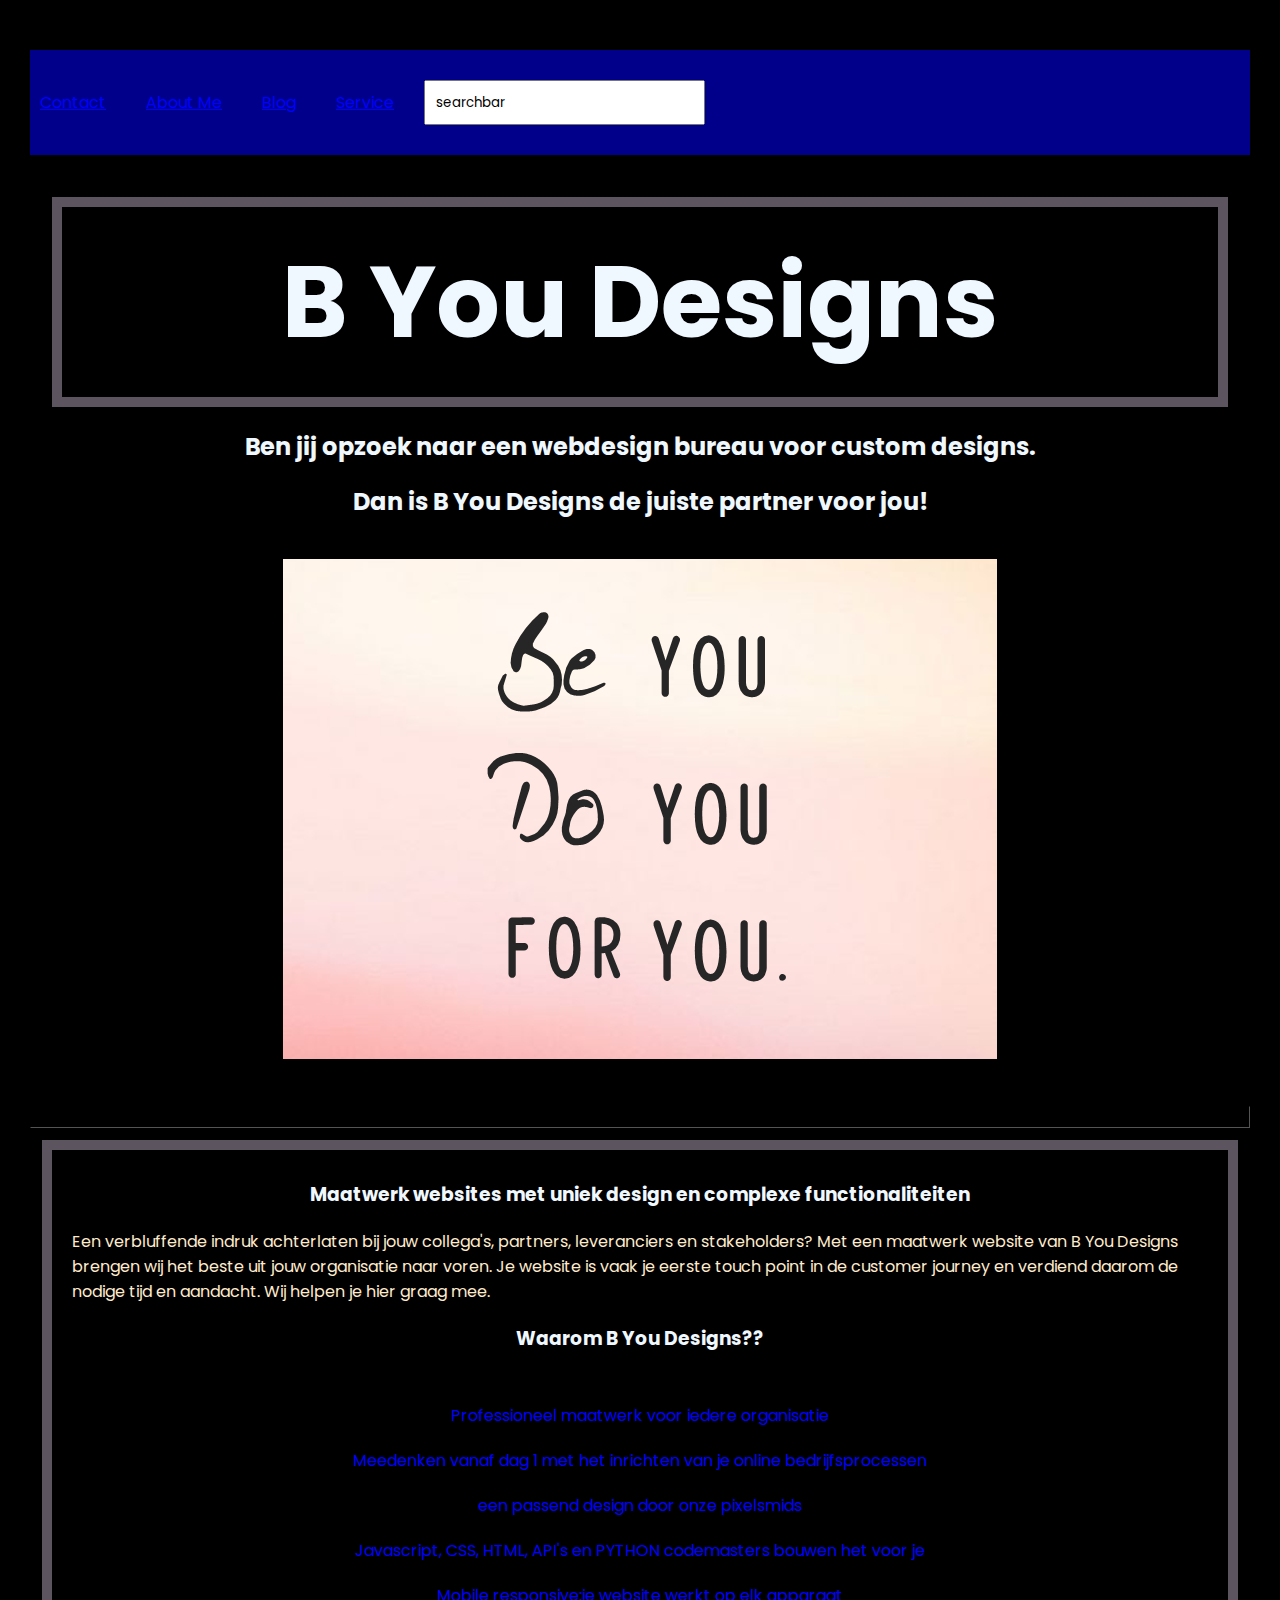
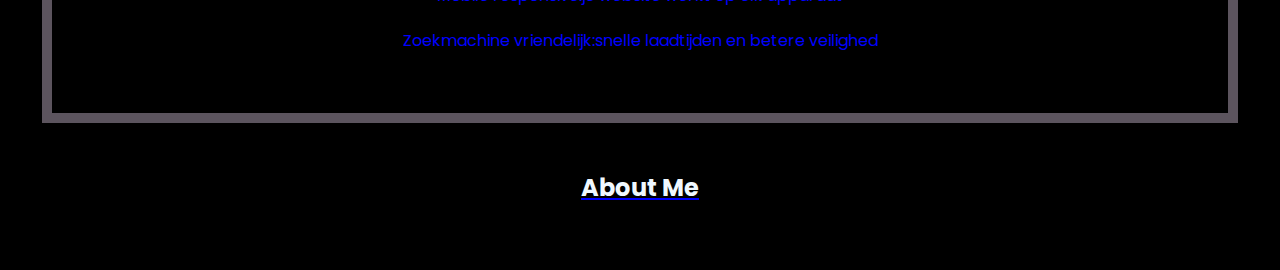
<file: Website oefening html css/index/index.html>
<!DOCTYPE html>

<html lang="en">
  <form name="contact" method="POST" data-netlify="true"></form>
  <link rel="stylesheet" type="text/css" href="../Css/styles.css">
  <meta charset="UTF-8" />
  <meta http-equiv="X-UA-Compatible" content="IE=edge" />
  <meta name="viewport" content="width=device-width, initial-scale=1.0" />
 
<body>
  <head> 
    <title>B U Designs</title>
    <meta name="viewport" content="width=device-width, initial-scale=1.0">
  </head>
  <header>
      <nav class="li1">
           <ul class="li1" id="menu">        
        <li class="li1"><a href="../contact.html">Contact</a></li>
        <li class="li1"><a href="../about.html">About Me</a></li>
        <li class="li1"><a href="../blog.html">Blog</a></li>
        <li class="li1"><a href="Service">Service</a></li>
        <li class="li1"><input class="searchbar" type="search" name="search" value="searchbar"></li>
            </ul>
    </nav>
  </header>
</body>
  <body>
    <article>
    <header>
      <h1 class="h1">B You Designs</h1>
      <h2 class="h1">Ben jij opzoek naar een webdesign bureau voor custom designs.</h2>
      <h2 class="h1">Dan is B You Designs de juiste partner voor jou!</h2>
    <ul>
      <li>
        <img src="../pictures/byoulogo.jpg"/>
      </li>
    </ul>
    </header>    
    <hr class="hr">
    <main>
              <h3>Maatwerk websites met uniek design en complexe functionaliteiten</h3>
      <p>
        Een verbluffende indruk achterlaten bij jouw collega's, partners,
        leveranciers en stakeholders? Met een maatwerk website van B You Designs
        brengen wij het beste uit jouw organisatie naar voren. Je website is
        vaak je eerste touch point in de customer journey en verdiend daarom de
        nodige tijd en aandacht. Wij helpen je hier graag mee.
      </p>
    

    <h3>Waarom B You Designs??</h3>
<p>
    <ul class="ul2">
        <li>Professioneel maatwerk voor iedere organisatie</li>
        <li>Meedenken vanaf dag 1 met het inrichten van je online bedrijfsprocessen</li>
        <li>een passend design door onze pixelsmids</li>
        <li>Javascript, CSS, HTML, API's en PYTHON codemasters bouwen het voor je</li>
        <li>Mobile responsive:je website werkt op elk apparaat</li>
        <li>Zoekmachine vriendelijk:snelle laadtijden en betere veilighed</li>
</ul>
</p>

</main>
<a href="../about.html" target="_blank" title="Informatie over de websdesigner"><h2>About Me</h2></a>

</article>
  </body>
</html>
</file>
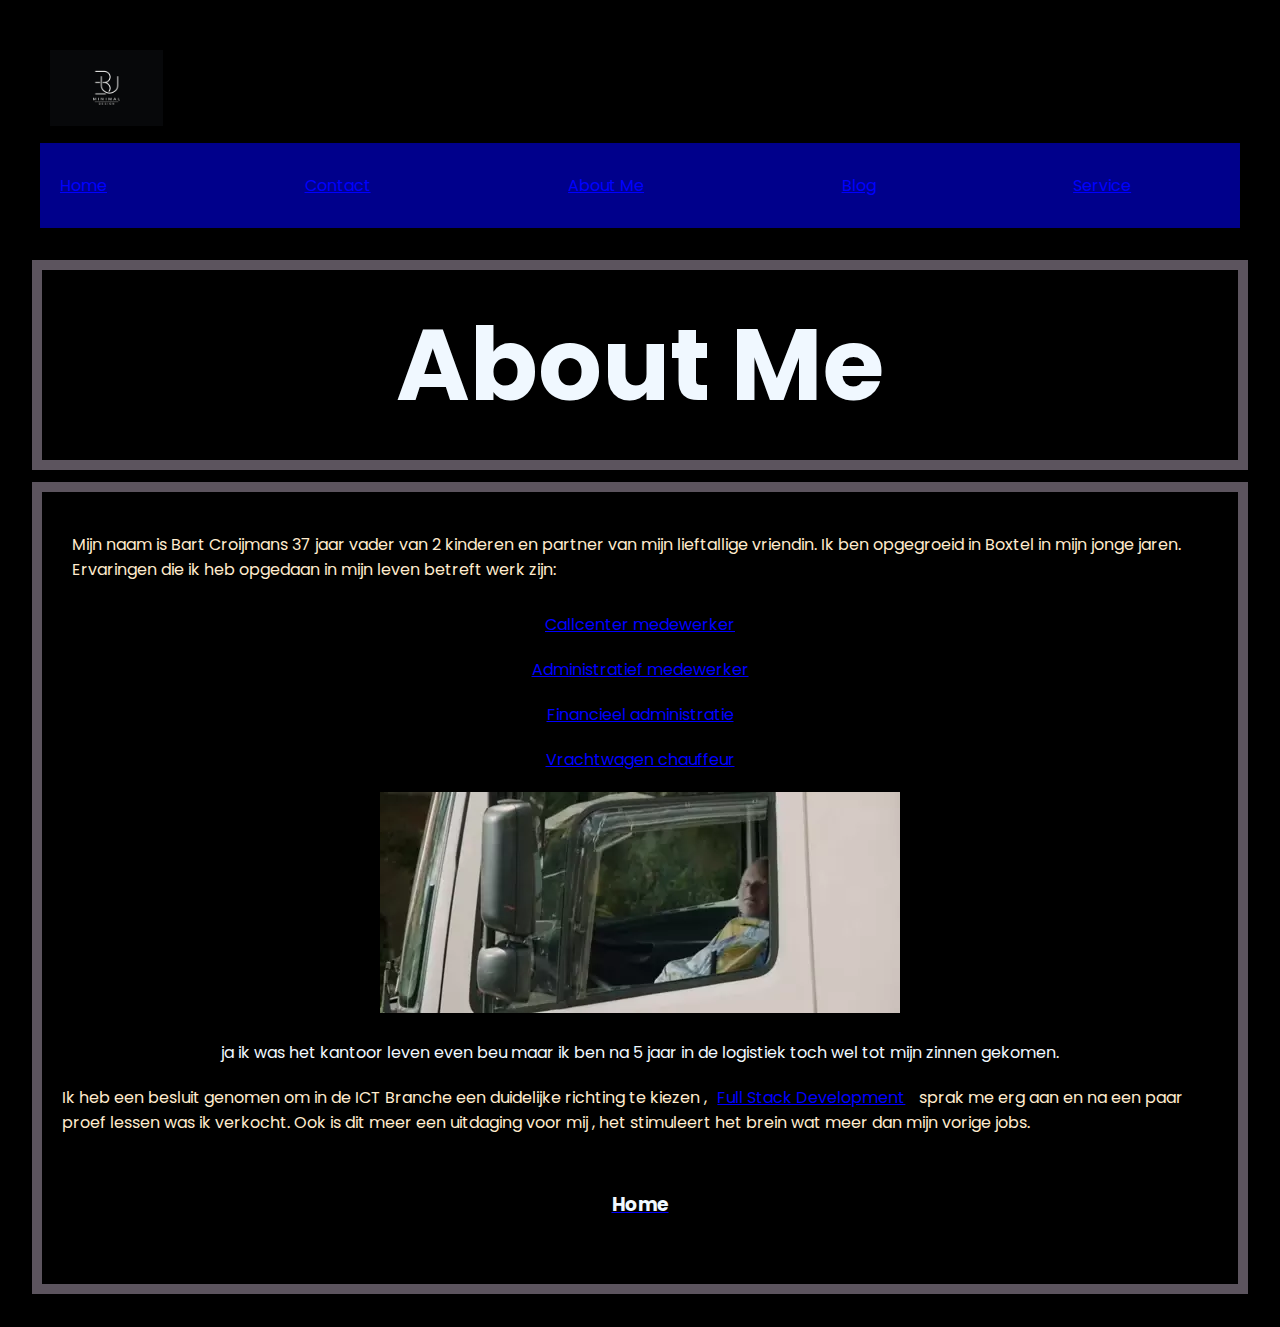
<file: Website oefening html css/about.html>
<!DOCTYPE html>
<link rel="stylesheet" type="text/css" href="./Css/styles.css">
<html>
    <body>
  <header><title>About Me</title>     
    <nav class="nav1">
    <img class="logo" src="./pictures/logodesignhead.png">
    <ul class="li1">
      <li class="li1"><a href="./index/index.html">Home</a></li>
      <li class="li1"><a href="contact.html">Contact</a></li>
      <li class="li1"><a href="about.html">About Me</a></li>
      <li class="li1"><a href="./blog.html">Blog</a></li>
      <li class="li1"><a href="Service">Service</a></li>
    </ul>
  </nav>
</header>
 <head>
  <meta name="viewport" content="width=device-width, initial-scale=1.0">
    <title>About Me</title>
    <h1>About Me</h1>
     </head>
  <main>
<article>
      <p>
    Mijn naam is Bart Croijmans 37 jaar vader van 2 kinderen en partner van mijn lieftallige vriendin. Ik ben opgegroeid in Boxtel in mijn jonge jaren.
    Ervaringen die ik heb opgedaan in mijn leven betreft werk zijn:
   
    <ul>
        <li class="li2">
          <a href="https://www.joof.nl/wat-doet-een-callcentermedewerker/"
          title="Info over Callcenter medewerker" target="_blank">Callcenter medewerker
        </a>
        </li>
        <li class="li3">
           <a href="https://www.fabiusopleidingen.nl/de-functie-administratief-medewerker/"
            title="Job info adminstratief medewerker" target="_blank">Administratief medewerker
        </a>
        </li>
        <li >
            <a class="avisited" href="https://www.google.com"
             title="info over financiele administratie" target="_blank">Financieel administratie
            </a>
        </li>
        <li>
           <a href="https://vrachtbaan.nl/"
            title="breek je rug en sollicteer" target="_blank">Vrachtwagen chauffeur
        </a>
        </li>
       <img src="./pictures/AgileKindGannet.webp">
        <li>
            ja ik was het kantoor leven even beu maar ik ben na 5 jaar in de logistiek toch wel tot mijn zinnen gekomen.
       </li>
    </ul>
        Ik heb een besluit genomen om in de ICT Branche een duidelijke richting te kiezen ,<a href="https://www.wincacademy.nl/#" title="informatie betreft Winc Academy" target="_blank">Full Stack Development</a>    sprak me erg aan en na een paar proef lessen was ik verkocht.
    Ook is dit meer een uitdaging voor mij , het stimuleert het brein wat meer dan mijn vorige jobs.    
</p>

<a href="../index/index.html" title="Home webpage" target="_blank"><h3>Home</h3>
</a>
</article>
</main>
</body>
</html>
</file>
<file: Website oefening html css/Css/styles.css>
@import url("https://fonts.googleapis.com/css2?family=Poppins:ital,wght@1,200;1,300;1,400;1,800&display=swap");
* {
  font-family: "poppins", sans-serif;
  padding: 10px;
  margin: 0% auto;
}
h1,
h2,
h3,
ul,
.h1 {
  color: aliceblue;
  text-align: center;
}
img src {
  margin: 10% auto;
}
body {
  color: blanchedalmond;
}

main,
head,
h1,
.black-border {
  margin: 1%;
  border: 10px solid rgb(92, 84, 94);
  padding: 20px 10px;
}
body,
#backgroundcolor {
  background-color: black;
}
ul {
  list-style-type: none;
}

.ul2 {
  color: blue;
}
hr,
.hr {
  color: black;
  border-color: black;
}
.logo {
  height: 2cm;
  width: 3cm;
}

.li1 {
  display: flex;
  background-color: darkblue;
  justify-content: space-between;
}

.li1:first-child {
  margin-left: 0px;
  padding-left: 0px;
}

.li1 a:hover {
  background-color: lightblue;
}
.searchbar:focus {
  border: aqua solid 10px;
}

.li2 a:hover {
  color: lightblue;
  font-weight: bold;
}

.li3 a:active {
  color: red;
  font-weight: italic;
}

.avisited:visited {
  color: yellow;
}

a {
  color: blue;
}

.textarea:focus {
  color: green;
  font-size: 20px;
}

h1 {
  font-size: 50px;
}

@media (min-width: 768px) {
  h1 {
    font-size: 60px;
  }
}

@media (min-width: 320px) {
  h1 {
    font-size: 10px;
  }
}

h1 {
  font-size: 100px;
}
</file>
